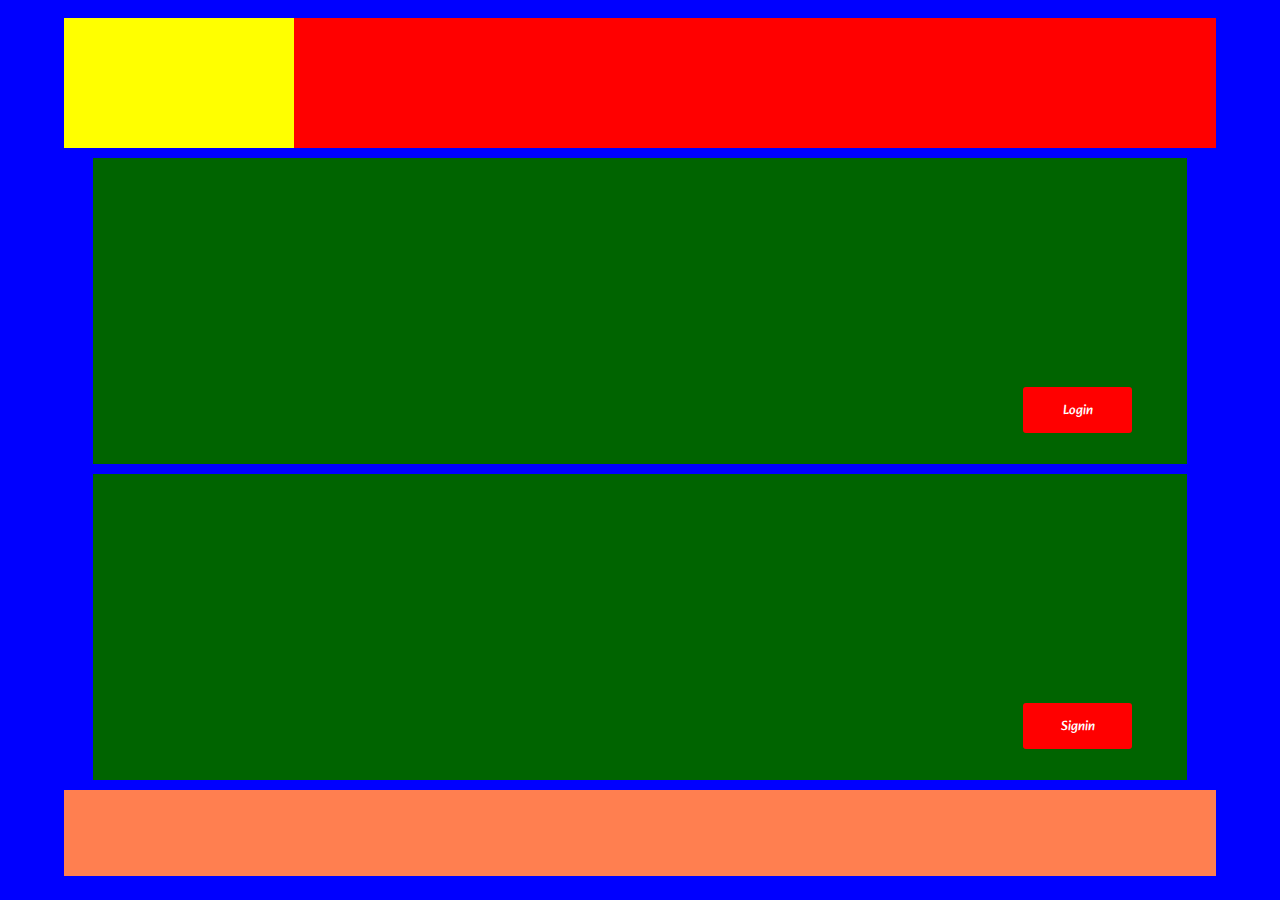
<file: index.html>
<html !DOCTYPE>

<html lang="en">

<head>
    <title>Login Page</title>
    <link rel="stylesheet" href="style.css">
</head>

<body>
    <header>
        <div class="logo">

        </div>
        <div class="header">

        </div>
    </header>
    <main class="index-main">
        <div class="login">
            <a href="chatRoom.html"><button class="btn">Login</button></a>
        </div>
        <div class="signin">
            <a href="chatRoom.html"><button class="btn">Signin</button></a>
        </div>
    </main>
    <footer> </footer>
</body>

</html>
</file>
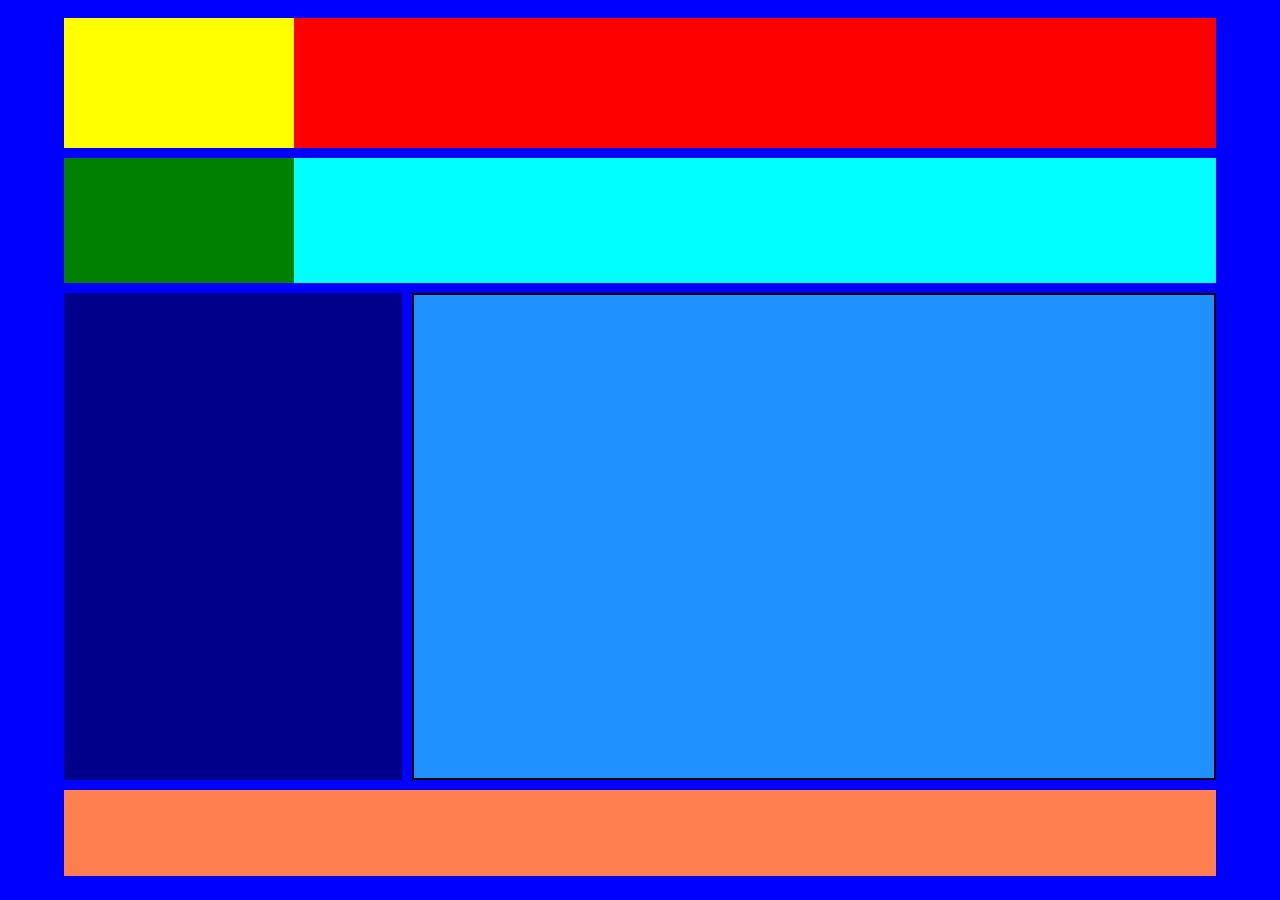
<file: chatRoom.html>
<html !DOCTYPE>

<html>

<head>
    <title>Chat Room</title>
    <link rel="stylesheet" href="style.css">
</head>

<body>
    <header>
        <div class="logo">

        </div>
        <div class="header">

        </div>
    </header>
    <main class="message-main">
        <div class="user">
            <div class="userinfo">

            </div>
            <div class="userdata">

            </div>
        </div>
        <div class="body">
            <div class="action">

            </div>
            <div class="message-pannel scrollbar-hidden">

            </div>
        </div>
    </main>
    <footer> </footer>
</body>

</html>
</file>
<file: style.css>
@import url('https://fonts.googleapis.com/css2?family=Alkatra&display=swap');
* {
  margin: 0;
  padding: 0;
}
body {
  background-color: blue;
  display: flex;
  flex-direction: column;
  gap: 10px;
  margin: 2vh 5vw;
}
header {
  height: 15%;
  display: flex;
}
.logo {
  width: 20%;
  background-color: yellow;
}
.header {
  width: 80%;
  background-color: red;
}
.index-main {
  height: 72%;
  display: flex;
  flex-direction: column;
  align-items: center;
  justify-content: space-between;
  gap: 10px;
}
.login {
  height: 50%;
  width: 95%;
  background-color: darkgreen;
  position: relative;
}
.signin {
  height: 50%;
  width: 95%;
  background-color: darkgreen;
  position: relative;
}
footer {
  height: 10%;
  background-color: coral;
}

.message-main {
  height: 72%;
  display: flex;
  flex-direction: column;
  justify-content: space-between;
  gap: 10px;
}
.user {
  height: 22%;
  display: flex;
}
.userinfo {
  width: 20%;
  background-color: green;
}
.userdata {
  width: 80%;
  background-color: aqua;
}
.body {
  height: 85%;
  display: flex;
  gap: 10px;
}
.action {
  width: 30%;
  background-color: darkblue;
}
.message-pannel {
  width: 70%;
  background-color: dodgerblue;
  border: 2px solid black;
  padding: 5px;
  overflow: scroll;
}
.scrollbar-hidden::-webkit-scrollbar {
  display: none;
  width: 0 !important;
}
.message {
  display: flex;
  height: 20%;
  margin: 5px;
}
.message-profile {
  width: 20%;
  background-color: pink;
  align-items: center;
  display: flex;
  justify-content: flex-start;
  padding-left: 10px;
  text-decoration: underline;
  text-transform: uppercase;
  font-family: 'Alkatra', cursive;
  color: darkslategray;
}
.message-data {
  width: 80%;
  background-color: green;
  align-items: center;
  display: flex;
  justify-content: flex-start;
  padding-left: 10px;
  font-family: 'Alkatra', cursive;
  color: white;
}
.btn {
  position: absolute;
  height: 15%;
  width: 10%;
  right: 5%;
  bottom: 10%;
  color: white;
  background-color: red;
  border: none;
  border-radius: 3px;
  font-family: 'Alkatra', cursive;
  cursor: pointer;
}
</file>
